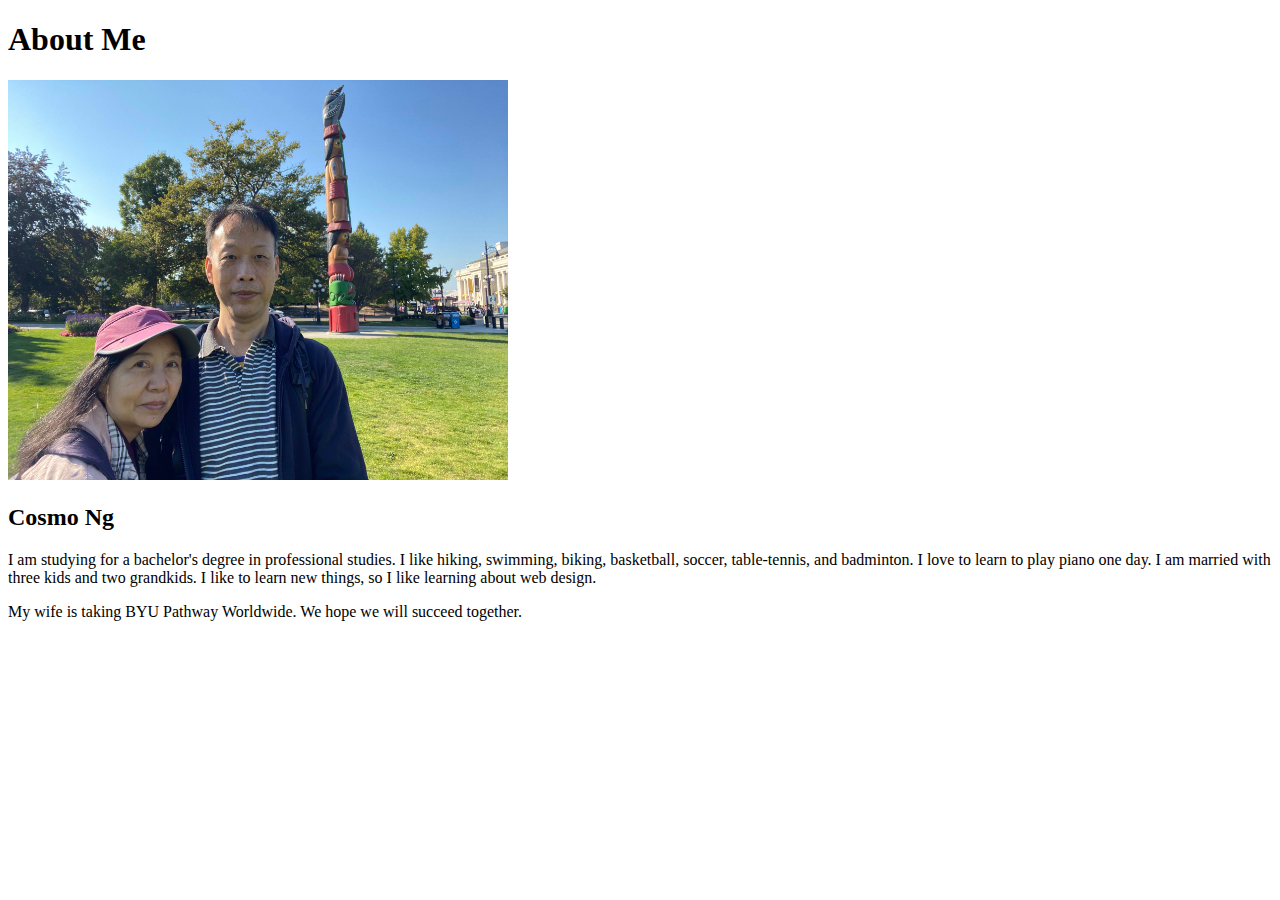
<file: aboutme/index.html>
<!DOCTYPE html>
<html lang="en">
<head>
    <meta charset="UTF-8">
    <meta http-equiv="X-UA-Compatible" content="IE=edge">
    <meta name="viewport" content="width=device-width, initial-scale=1.0">
    <title>All about Me</title>
</head>
<body>
    <h1>About Me</h1>
    <img alt="Image of me?" src="images/myphoto.jpg" width="500" height="400">
    <h2>Cosmo Ng</h2>
    <p>I am studying for a bachelor's degree in professional studies. I like hiking, swimming, biking, basketball, soccer, table-tennis, and badminton. I love to learn to play piano one day. I am married with three kids and two grandkids. I like to learn new things, so I like learning about web design.</p>
    <p>My wife is taking BYU Pathway Worldwide. We hope we will succeed together.</p>
</body>
</html>
</file>
